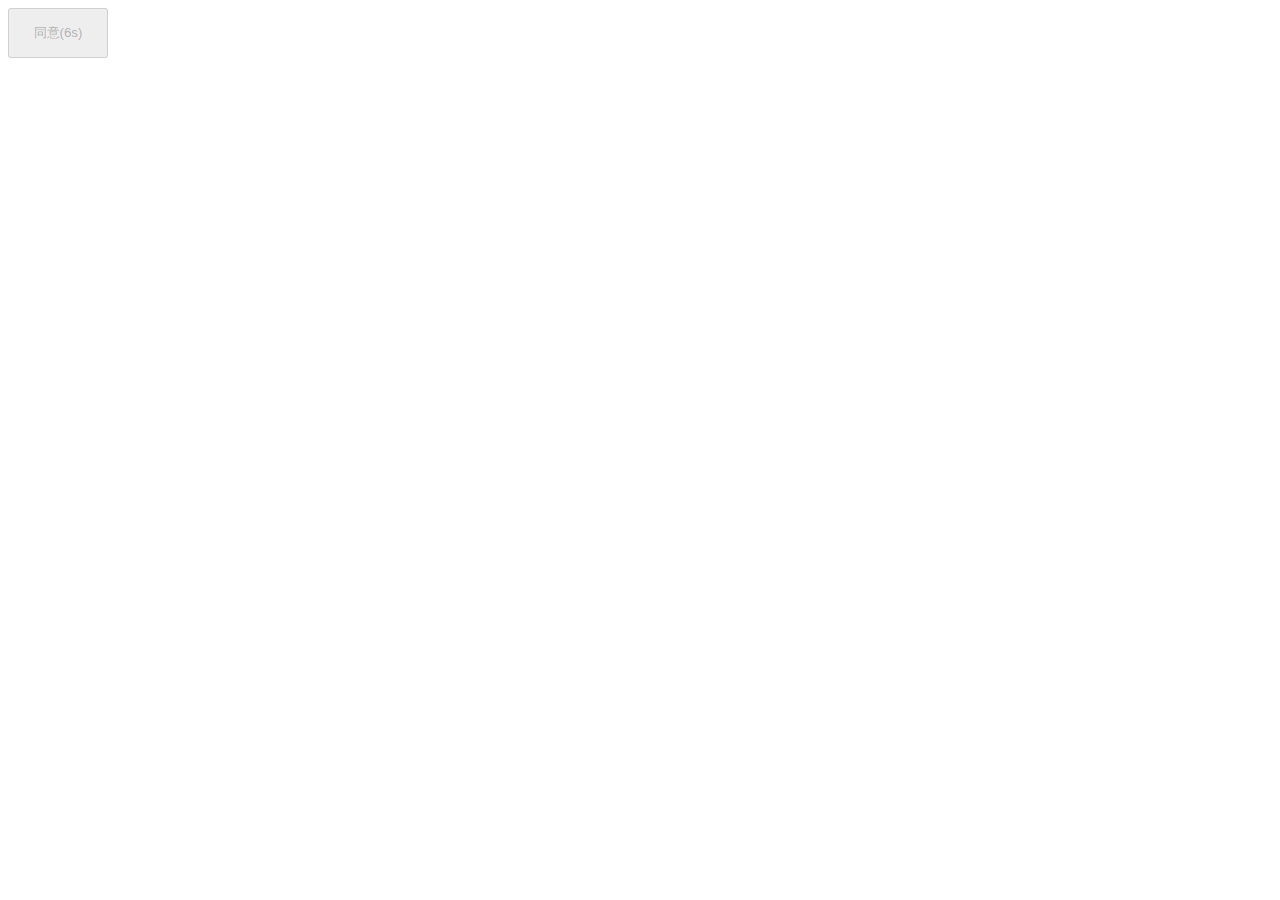
<file: 10-timer-button/index.html>
<!DOCTYPE html>
<html lang="en">
<head>
    <meta charset="UTF-8">
    <meta name="viewport" content="width=device-width, initial-scale=1.0">
    <title>Document</title>
    <link rel="stylesheet" href="./index.css">
</head>
<body>
    <input type="button" value="同意(6s)" disabled>
</body>
<script src="https://code.jquery.com/jquery-3.1.1.min.js"></script>
<script src="./main.js"></script>
</html>
</file>
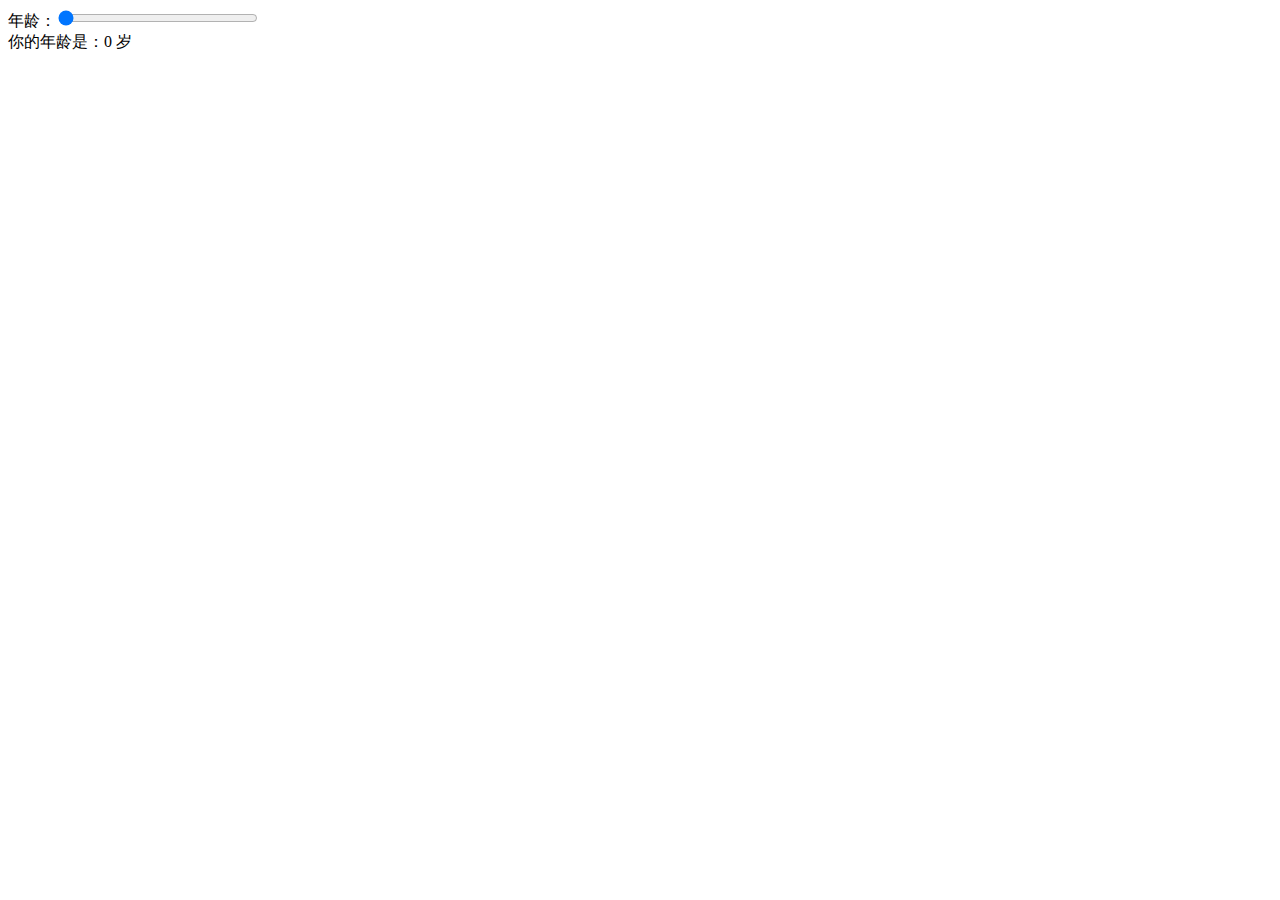
<file: 12-range/index.html>
<!DOCTYPE html>
<html lang="en">
<head>
    <meta charset="UTF-8">
    <meta name="viewport" content="width=device-width, initial-scale=1.0">
    <title>Document</title>
    <link rel="stylesheet" href="./index.css">
</head>
<body>
    年龄：<input type="range" id='range' value="0"><br>
    你的年龄是：<span id='age'>0</span>&nbsp;岁
</body>
<script src="https://code.jquery.com/jquery-3.1.1.min.js"></script>
<script src="./main.js"></script>
</html>
</file>
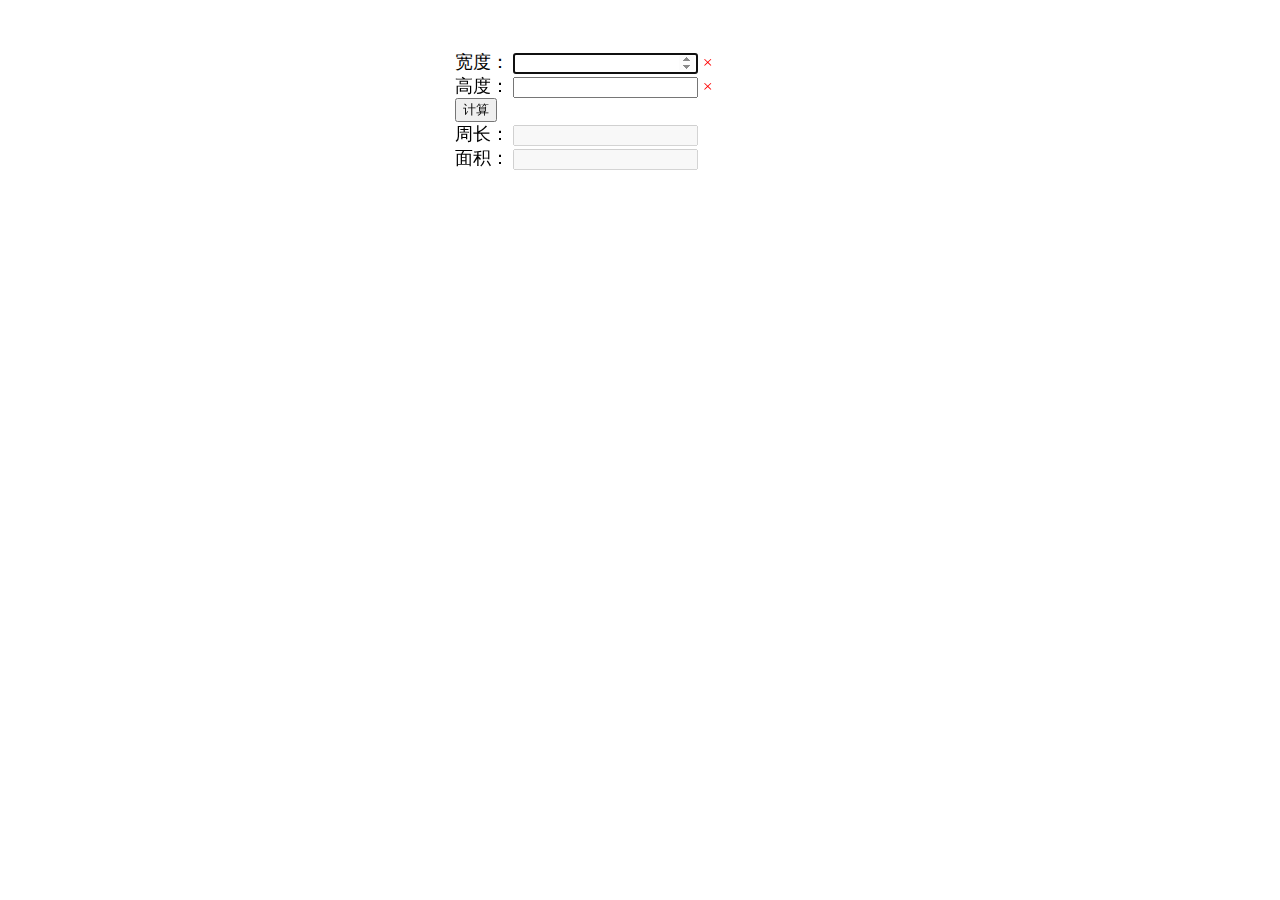
<file: 21-h5-validation/index.html>
<!DOCTYPE html>
<html lang="en">
<head>
    <meta charset="UTF-8">
    <meta name="viewport" content="width=device-width, initial-scale=1.0">
    <title>Document</title>
    <link rel="stylesheet" href="./rectangle.css">
</head>
<body>
    <form class="main">
        <lable>宽度：</lable>
        <input id="width" type="number" required autofocus min='0' step="0.01">
        <span></span>
        <br>
        <div id='width-validation-msg'></div>
        <lable>高度：</lable>
        <input id="height" type="number" required autofocus min='0' step="0.01">
        <span></span>
        <br>
        <div id='height-validation-msg'></div>
        <input id="calculate" type="submit" value="计算">
        <br>
        <lable>周长：</lable>
        <input id="perimeter" type="text" disabled>
        <br>
        <lable>面积：</lable>
        <input id="area" type="text" disabled>
        <br>
    </form>
    <!-- <script scr="//apps.bdimg.com/libs/jquery/2.1.4/jquery.min.js"></script> -->
    <script src="https://code.jquery.com/jquery-3.1.1.min.js"></script>
    <script src="./rectangle.js"></script>
</body>
</html>
</file>
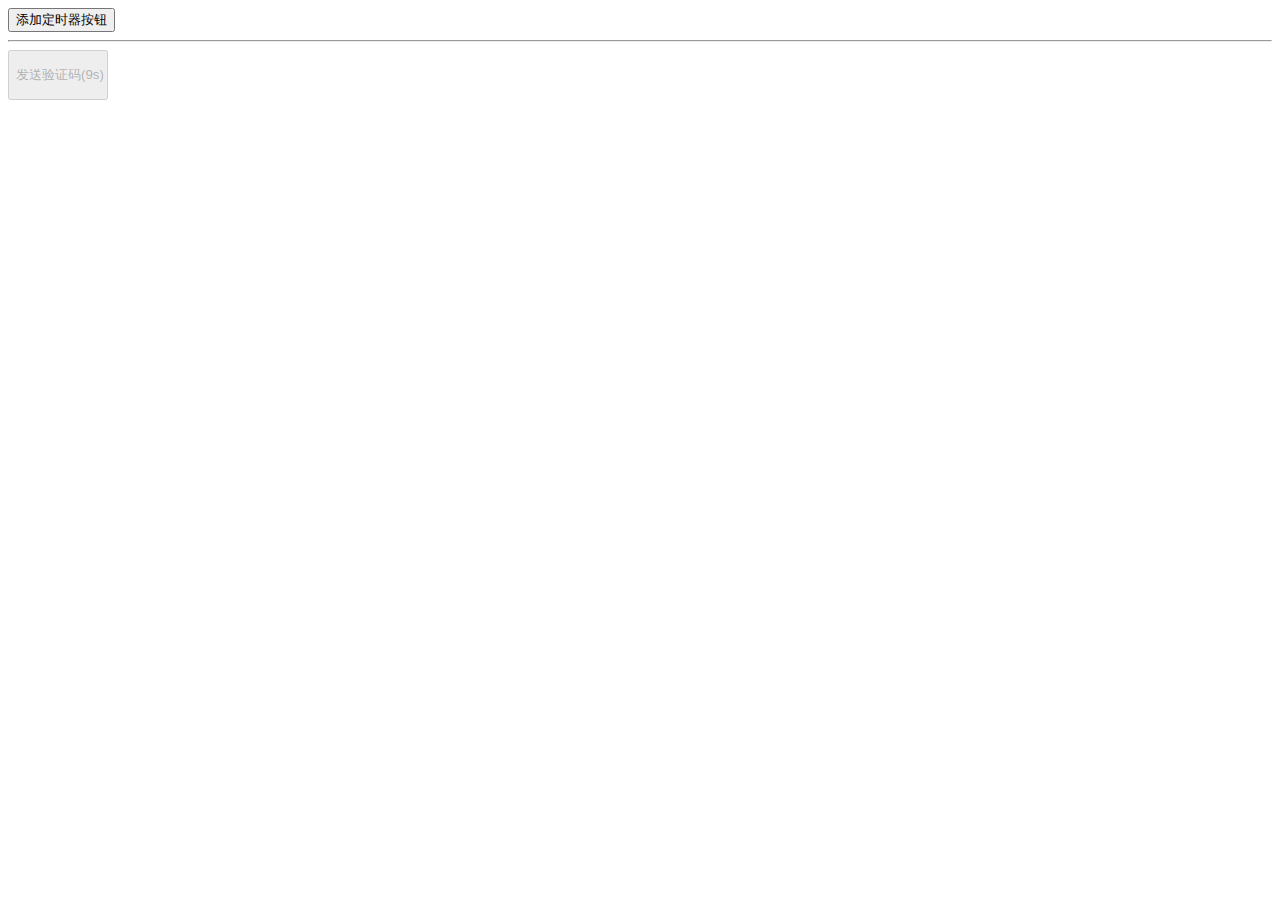
<file: 41-timer-button/index.html>
<!DOCTYPE html>
<html lang="en">
<head>
    <meta charset="UTF-8">
    <meta name="viewport" content="width=device-width, initial-scale=1.0">
    <title>Document</title>
    <link rel="stylesheet" href="./timer-button.css">
</head>
<body>
    <input id="add" type="button" value="添加定时器按钮" />
    <hr>
    <div id="main">

    </div>
</body>
<script src="https://code.jquery.com/jquery-3.1.1.min.js"></script>
<script src="./timer-button.js"></script>
<script>
    $(function () {
        $timerButton.show({
                num:9,
                title:'发送验证码',
                onClick:function(){
                    alert('短信已发送')
                }
            })
        var $btnAdd = $('#add');
        $btnAdd.click(function () {
            $timerButton.show({
                num:6,
                title:'同意',
                onClick:function(){
                    alert('我知道你会同意的')
                }
            })
        })
        
    }
    )
</script>
</html>
</file>
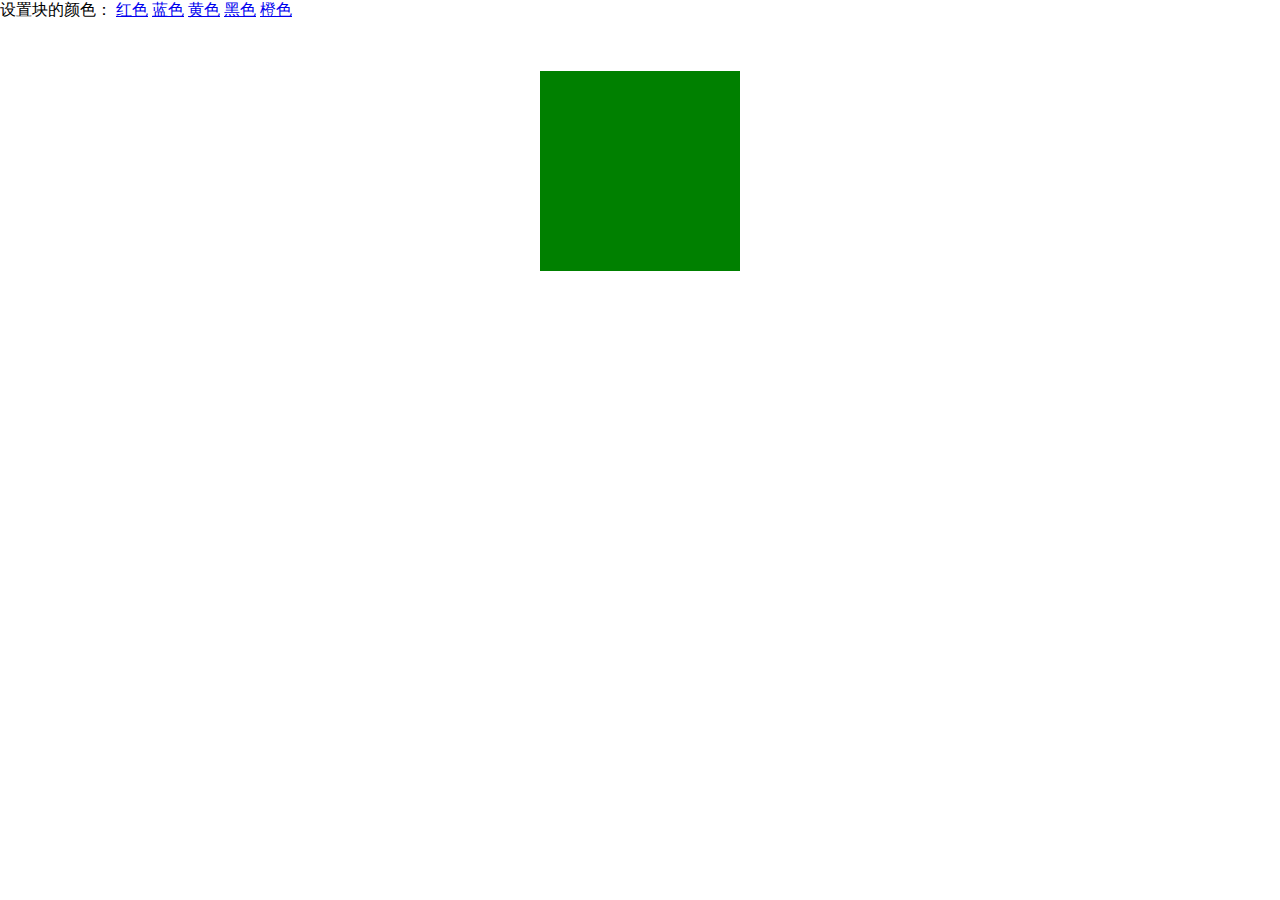
<file: 51-fe-router/index.html>
<!DOCTYPE html>
<html lang="en">
<head>
    <meta charset="UTF-8">
    <meta name="viewport" content="width=device-width, initial-scale=1.0">
    <title>前端路由</title>
    <link rel="stylesheet" href="layout.css">
</head>
<body>
    设置块的颜色：
    <a href="#!/red">红色</a>
    <a href="#!/blue">蓝色</a>
    <a href="#!/yellow">黄色</a>
    <a href="#!/black">黑色</a>
    <a href="#!/orange">橙色</a>
    <div class='main'></div>
</body>
</html>
<script src="https://code.jquery.com/jquery-3.1.1.min.js"></script>
<script src="main.js"></script>
</file>
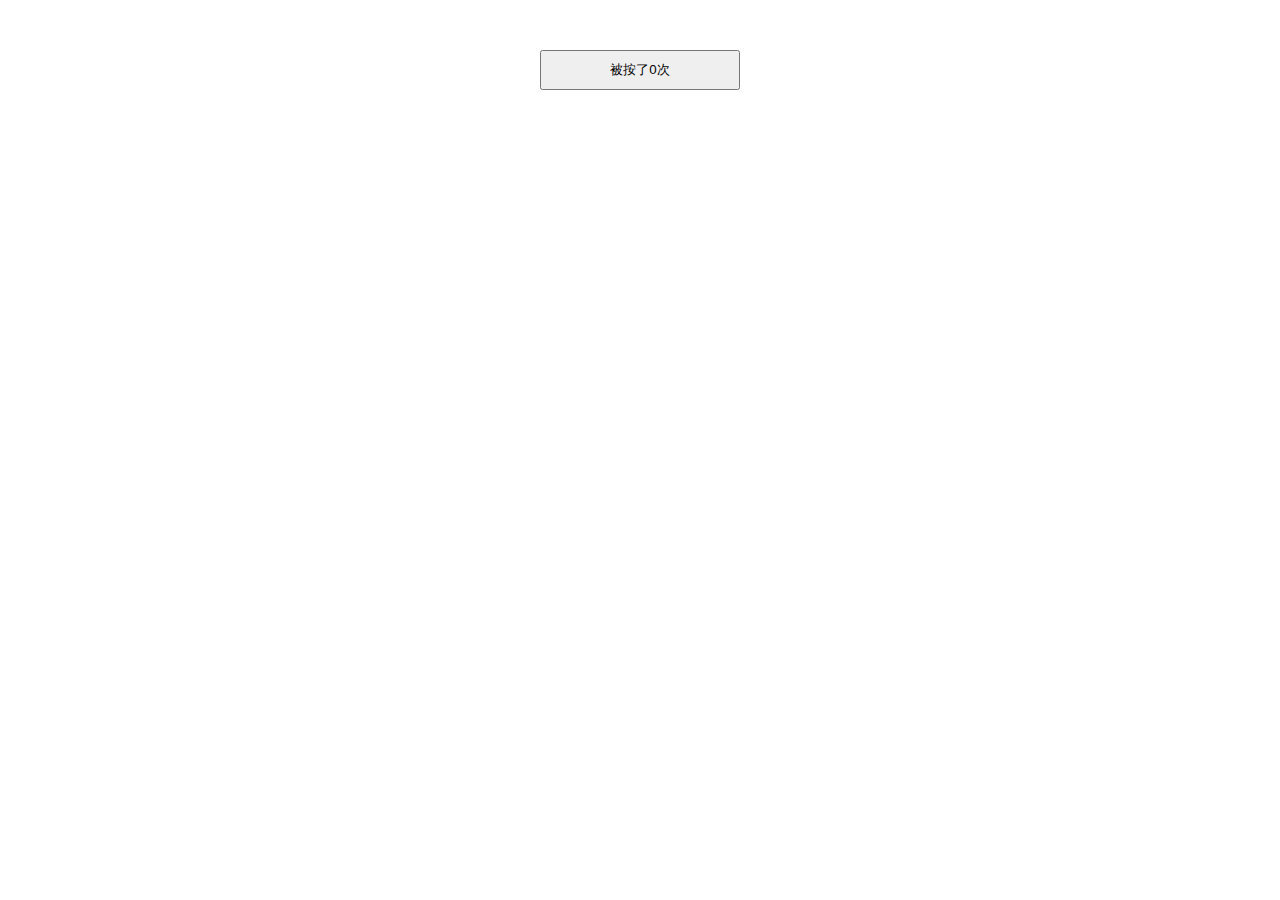
<file: 61-store-clicking/index.html>
<!DOCTYPE html>
<html lang="en">
<head>
    <meta charset="UTF-8">
    <meta name="viewport" content="width=device-width, initial-scale=1.0">
    <title>按钮状态保持</title>
    <link rel="stylesheet" href="layout.css">
</head>
<body>
    <div id="main">
        <input type="button">
    </div>
</body>
</html>
<script src="https://code.jquery.com/jquery-3.1.1.min.js"></script>
<script src="main.js"></script>
</file>
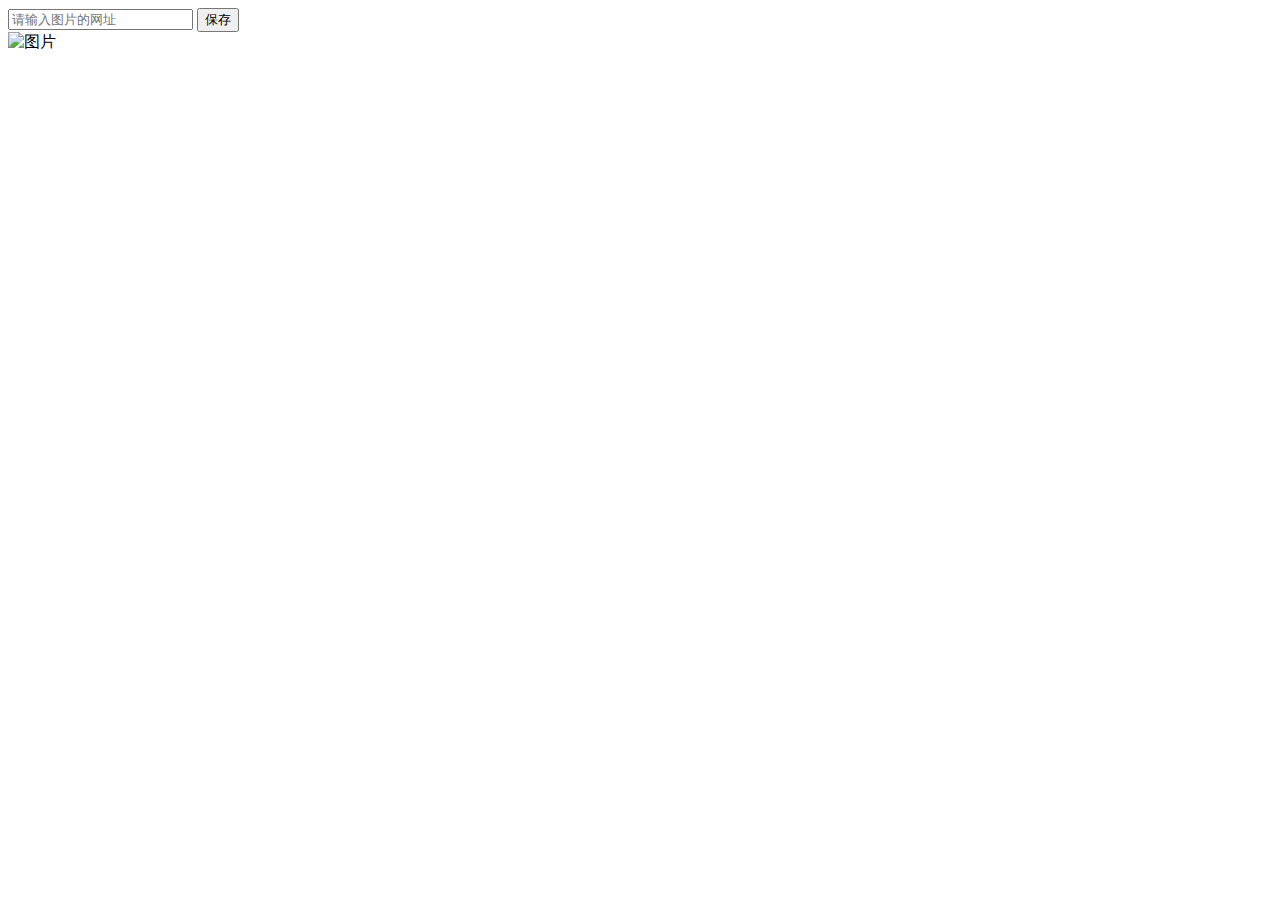
<file: 62-store-image/index.html>
<!DOCTYPE html>
<html lang="en">
<head>
    <meta charset="UTF-8">
    <meta name="viewport" content="width=device-width, initial-scale=1.0">
    <title>按钮状态保持</title>
    <link rel="stylesheet" href="layout.css">
</head>
<body>
        <input type="text" placeholder="请输入图片的网址" required>
        <input type="button" value="保存">
        <br>
        <img src="" alt="图片">
</body>
</html>
<script src="https://code.jquery.com/jquery-3.1.1.min.js"></script>
<script src="main.js"></script>
</file>
<file: 10-timer-button/index.css>
input {
    height: 50px;
    width: 100px;
}
</file>
<file: 12-range/index.css>
#range{
    width: 200px;
}
span{
    font-style: bold;
}
</file>
<file: 21-h5-validation/rectangle.css>
.main{
    font-size: 1.1em;
    margin:50px auto;
    width: 370px;
}
input.button{
    margin-left: 62px;
    width: 70px;
}
input.label{
    font-size: 1em;
    margin:5px 0;
    padding-left: 5px;
}
span{
    color: red;
}
input:valid+span:after{
    content: '√';
    color: green;
}
input:invalid+span:after{
    content: '×';
    color: red;
}
</file>
<file: 41-timer-button/timer-button.css>
.timer-button{
    height: 50px;
    width: 100px;
}
</file>
<file: 51-fe-router/layout.css>
body, div{
    margin: 0;
    padding: 0;
}
.main{
    background: green;
    width: 200px;
    height: 200px;
    margin: 50px auto;
}
</file>
<file: 61-store-clicking/layout.css>
html.body{
    margin: 0;
    padding: 0;
    width: 100%;
    height: 100%;
}
#main{
    width: 200px;
    height: 60px;
    margin: 50px auto;
}
input {
    width: 200px;
    height: 40px;
}
</file>
<file: 62-store-image/layout.css>
html.body{
    margin: 0;
    padding: 0;
    width: 100%;
    height: 100%;
}
</file>
